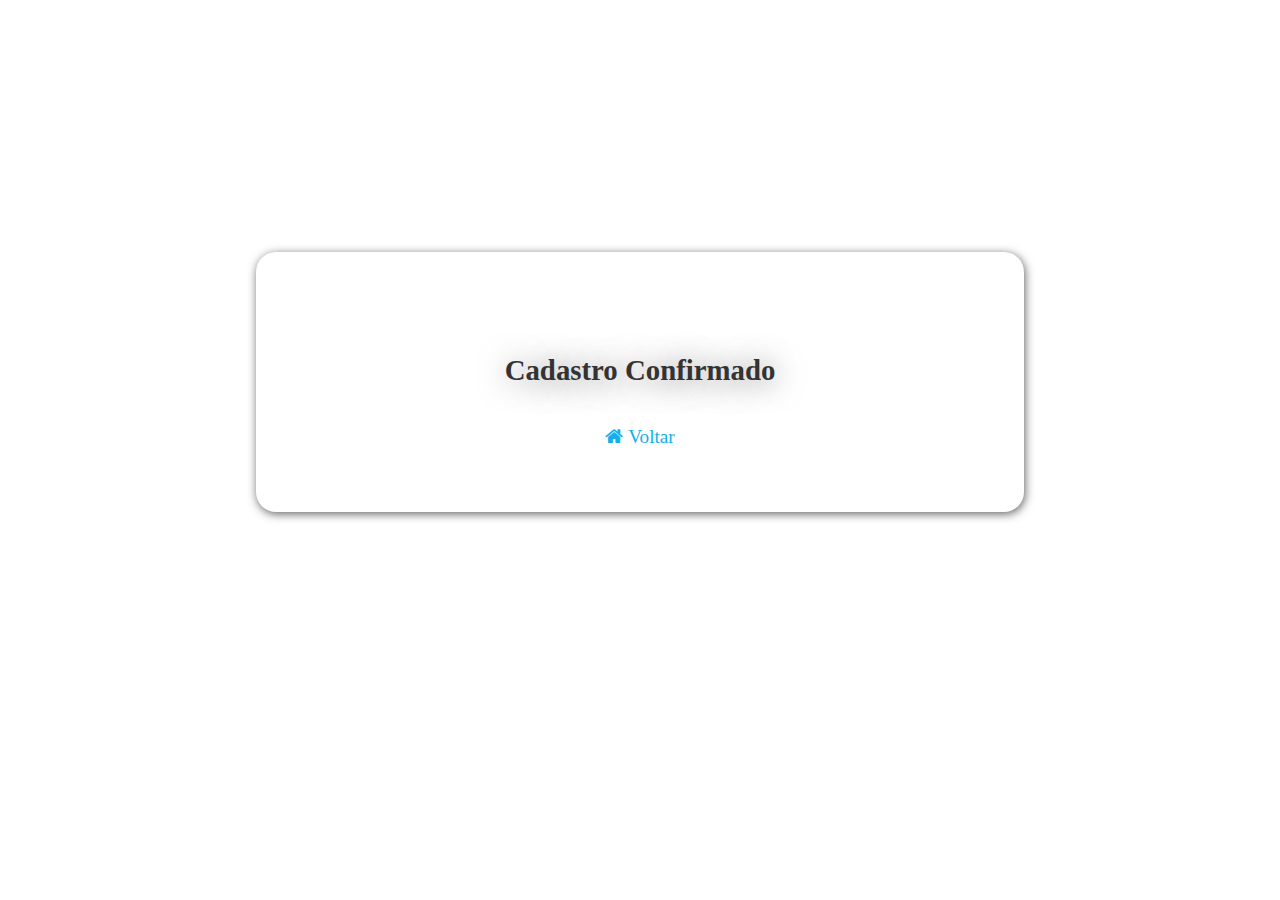
<file: confirm.html>
<!DOCTYPE html>
<html lang="pt-br">
<head>
    <meta charset="UTF-8">
    <meta name="viewport" content="width=device-width, initial-scale=1.0">
    <title>Cadastro Confirmado</title>
    <link rel="stylesheet" href="./css/confirm.css">
    <link rel="stylesheet" href="https://cdnjs.cloudflare.com/ajax/libs/font-awesome/4.7.0/css/font-awesome.min.css">
</head>
<body>
    <div>
        <h4>Cadastro Confirmado</h4>
        <a href="cadastro.html"><i class="fa fa-home"></i>Voltar</a>
    </div>
    
</body>
</html>
</file>
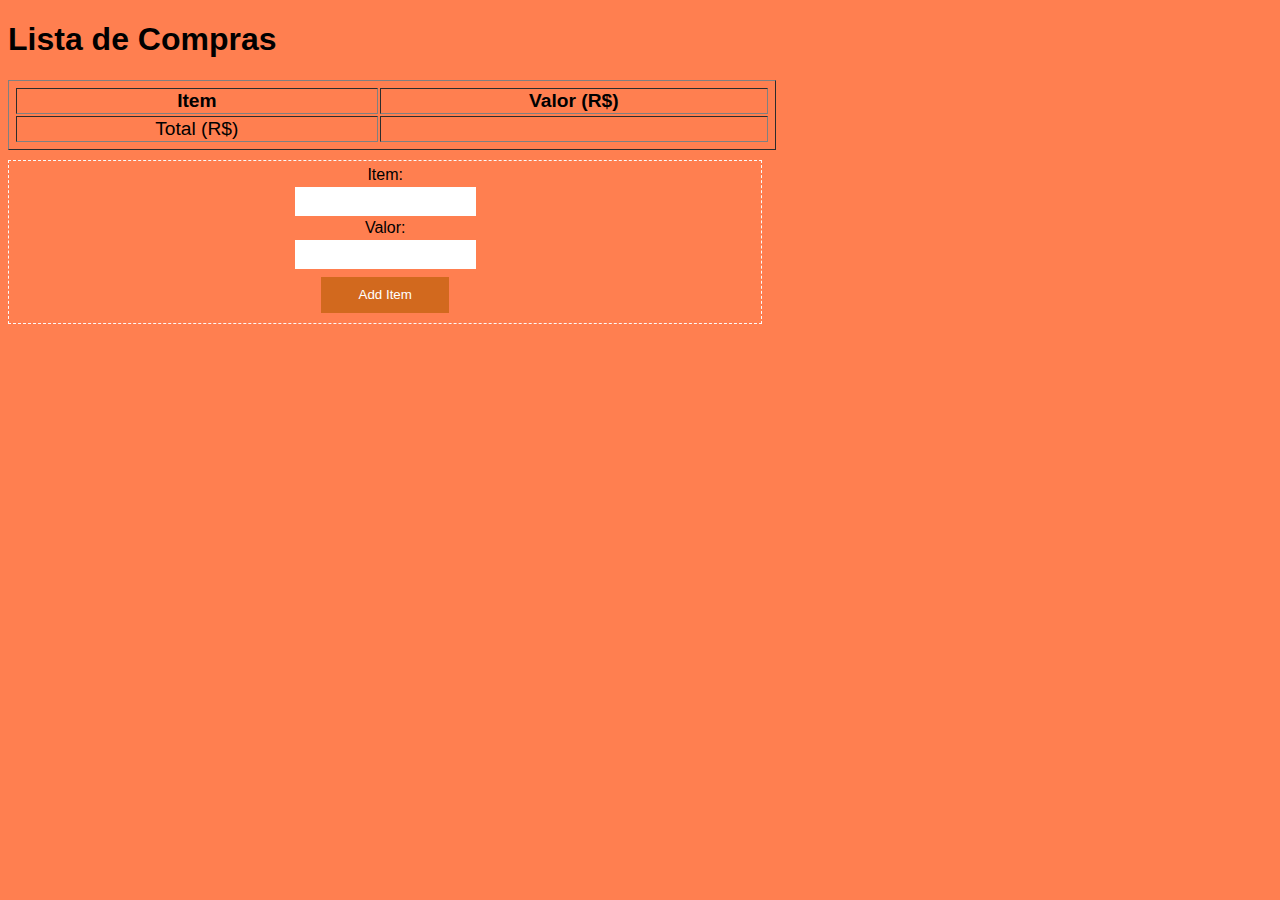
<file: ListaCompras.html>
<!DOCTYPE html>
<html lang="ptbr">
<head>
    <meta charset="UTF-8">
    <meta name="viewport" content="width=device-width, initial-scale=1.0">
    <title>Lista de Compras</title>
    <link rel="stylesheet" href="./css/ListaCompras.css">
</head>
<body>

    <div class="content">
        <h1>Lista de Compras</h1>
        <table border="1">
            <thead>
                <th>Item</th>
                <th>Valor (R$)</th>
            </thead>
            <tbody></tbody>
            <tfoot>
                <tr>
                    <td>Total (R$)</td>
                    <td id="soma"></td>
                </tr>
            </tfoot>
        </table>

        <div id="add">
            Item:
            <input type="text" id="new-item">
            Valor:
            <input type="number" id="value-item">
            <button id="add-item" type="submit" onclick="addItem()">Add Item</button>
        </div>
    </div>
    <script src="./js/ListaCompras.js"></script>
</body>
</html>
</file>
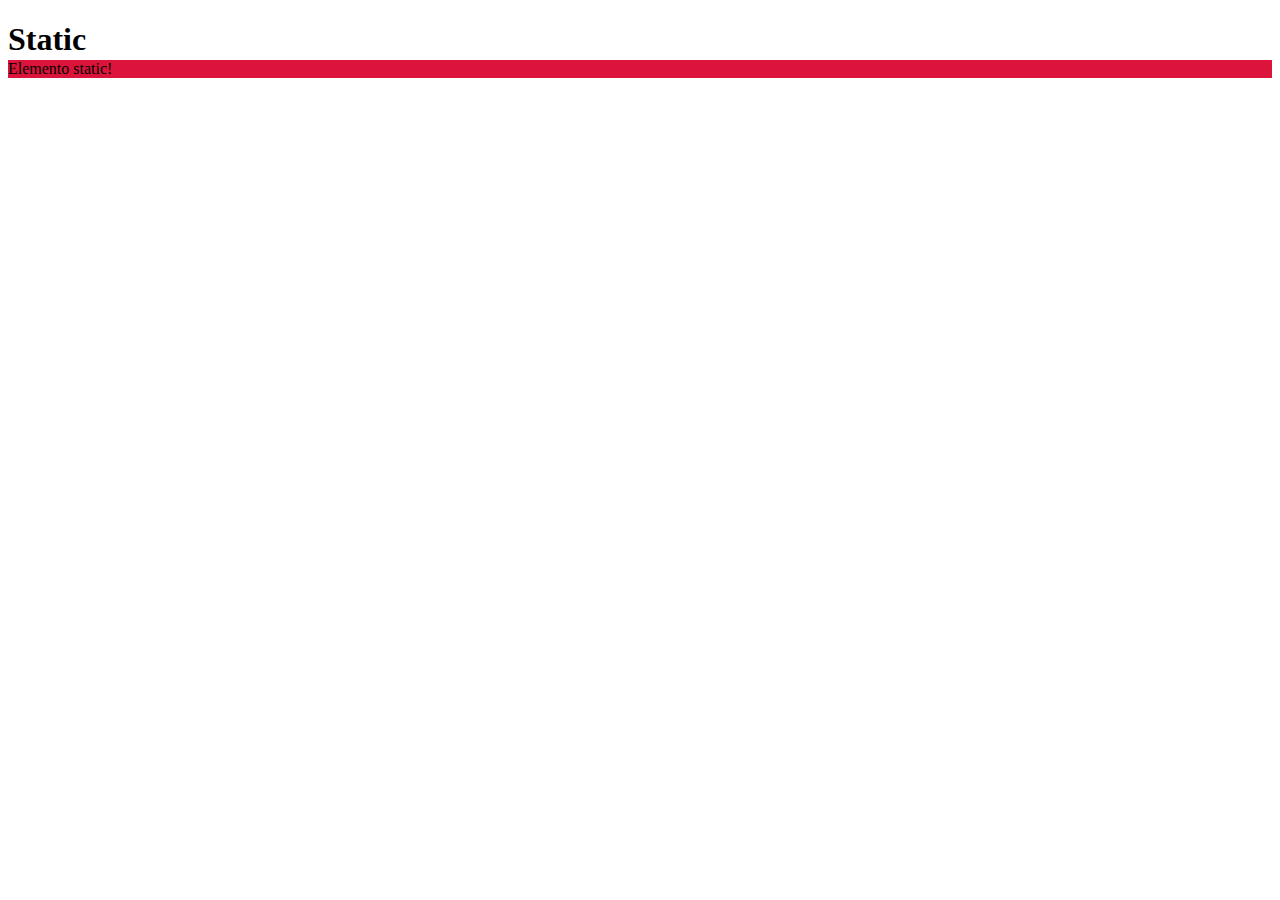
<file: satic.html>
<!DOCTYPE html>
<html lang="pt-br">
<head>
    <meta charset="UTF-8">
    <meta name="viewport" content="width=device-width, initial-scale=1.0">
    <title>Static</title>
    <link rel="stylesheet" href="static.css">
</head>
<body>
    <h1>Static</h1>
    <div id="static">
        Elemento static!
    </div>
</body>
</html>
</file>
<file: css/confirm.css>
h4{
    font-size: 1.8rem;
    text-shadow: 1px 2px 30px rgba(19, 18, 18, 0.54) ;
    color: #333;
}

a{
    text-decoration: none;
    font-size: 1.2rem;
    color: rgb(20, 175, 236);
    animation: slideinIcon;
    animation-duration: 1.5s;
    
}

div {
    border-radius: 20px;
    width: 50vw;
    margin: 28vh auto;
    padding: 5vw;
    text-align: center;
    color: #333;

    box-shadow: 1px 2px 10px rgba(32, 31, 31, 0.7);

    animation: slidein;
    animation-duration: 1.5s;
}

i{
    margin-right: 5px;
}

@keyframes slidein{
    from {
        margin-top: 80vh;
        width: 60vh;
    }

    to {
        width: 80vh;
    }
}
</file>
<file: css/ListaCompras.css>
body {
    background: coral;
    font-family: Arial, Helvetica, sans-serif ;
}

#content {
    width: 60vw;
    margin: 0 auto;
}

table {
    text-align: center;
    padding: 5px;
    width: 60vw;
    font-size: 1.2rem;
}

#valor, #soma{
    color: crimson;
}

#add {
    margin-top: 10px;
    display: flex;
    width: 60vw;
    flex-direction: column;
    width: 58vw;
    align-items: center;
    border: 1px dashed #fafafa;
    justify-items: left;
    padding: 5px;
    
}

input {
    height: 3vh;
    margin: 3px;
    border: 0;
}

button {
    border: 0;
    background: chocolate;
    color: #fff;
    width: 10vw;
    height: 4vh;
    margin: 5px 0;
    cursor: pointer;
}

button:hover {
    opacity: 0.7;
}
</file>
<file: static.css>
#static{
    background: crimson;
    position: relative;
    top: -20px;
    right:100;
    width:300;
}
</file>
